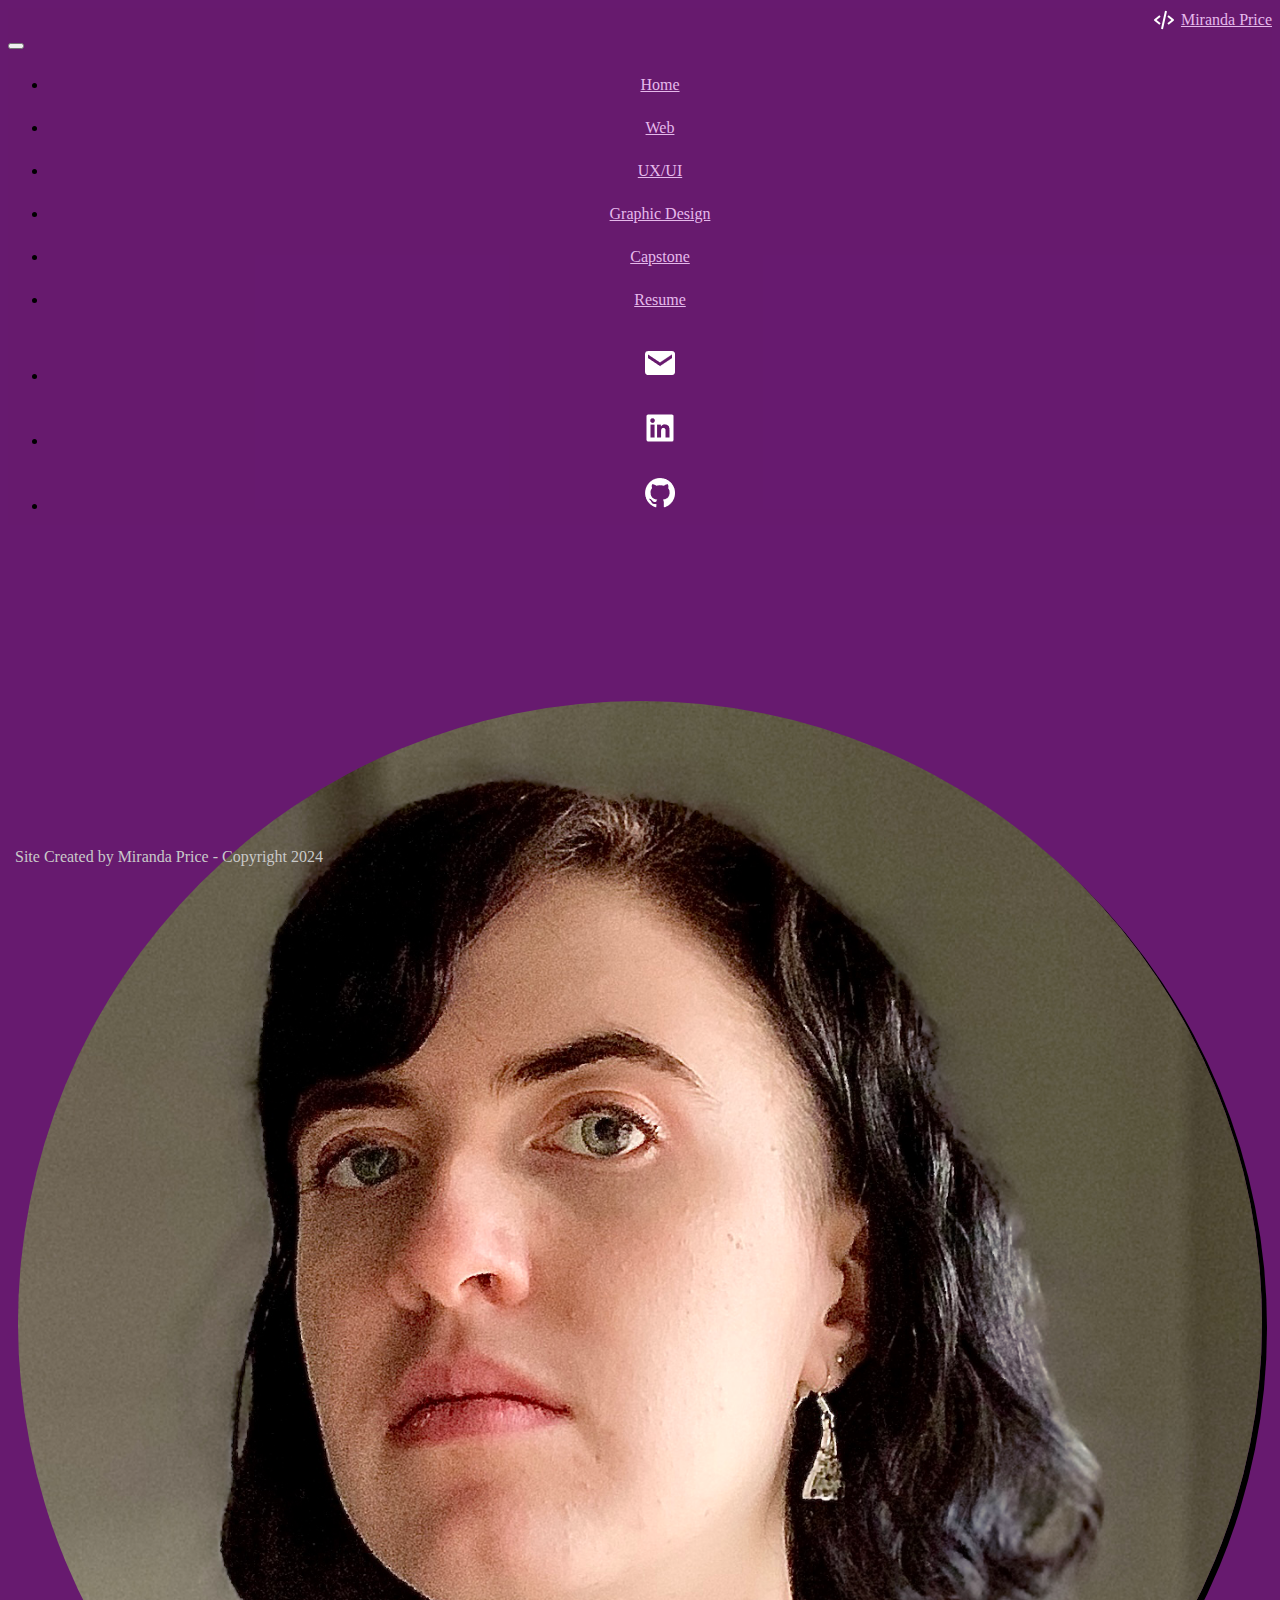
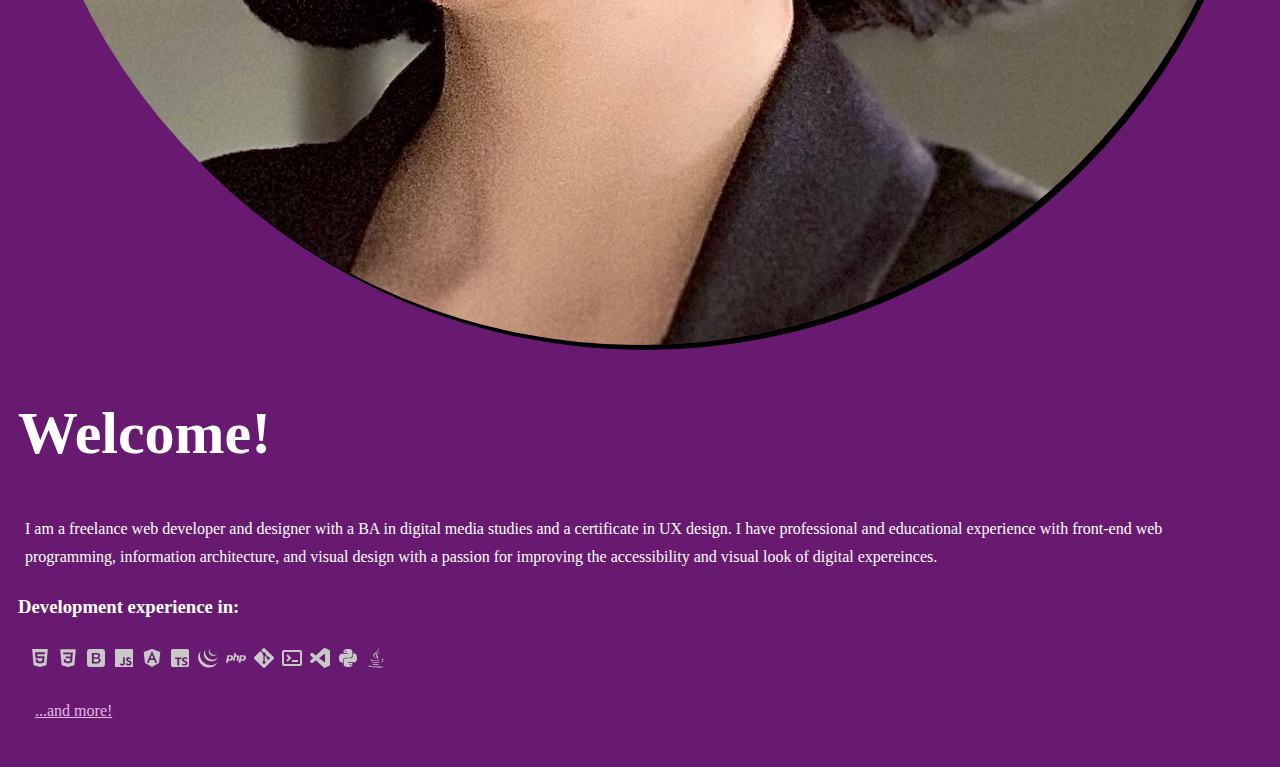
<file: index.html>
<!doctype html>

<html lang="en">

	<head>
		<meta charset="utf-8">
		<meta name="viewport" content="width=device-width, initial-scale=1">
		<link href="https://cdn.jsdelivr.net/npm/bootstrap@5.0.2/dist/css/bootstrap.min.css" rel="stylesheet" integrity="sha384-EVSTQN3/azprG1Anm3QDgpJLIm9Nao0Yz1ztcQTwFspd3yD65VohhpuuCOmLASjC" crossorigin="anonymous"> 
		<script src="https://cdn.jsdelivr.net/npm/bootstrap@5.0.2/dist/js/bootstrap.bundle.min.js" integrity="sha384-MrcW6ZMFYlzcLA8Nl+NtUVF0sA7MsXsP1UyJoMp4YLEuNSfAP+JcXn/tWtIaxVXM" crossorigin="anonymous"></script>
		<link rel="stylesheet" type="text/css" href="css/override.css">
    <link rel="stylesheet" type="text/css" href="css/landing.css">
    <title>Miranda Price - Portfolio</title>
	</head>
	
	<div class = "container landing">

	<body>
	<header>
	<nav class="navbar fixed-top navbar-expand-lg navbar-dark" style="background-color: #671a6fbb;">
  <div class="container-fluid">
    <a class="navbar-brand" href="index.html"><img src="content/bx-code-alt.svg" alt="a set of arrow brackets used to represent coding"> Miranda Price</a>
    <button class="navbar-toggler" type="button" data-bs-toggle="collapse" data-bs-target="#navbarSupportedContent" aria-controls="navbarSupportedContent" aria-expanded="false" aria-label="Toggle navigation">
      <span class="navbar-toggler-icon"></span>
    </button>
    <div class="collapse navbar-collapse" id="navbarSupportedContent">
      <ul class="navbar-nav mb-2 mb-lg-0">
        <li class="nav-item">
          <a class="nav-link active" href="index.html">Home</a>
        </li>
        <li class="nav-item">
          <a class="nav-link" href="web.html">Web</a>
        </li>
        <li class="nav-item">
          <a class="nav-link" href="uxui.html">UX/UI</a>
        </li>
        <li class="nav-item">
          <a class="nav-link" href="graphic.html">Graphic Design</a>
        </li>
        <li class="nav-item">
            <a href="capstone.html" class="nav-link">Capstone</a>
        </li>
        <li class="nav-item">
          <a class="nav-link" href="resume.html">Resume</a>
        </li>
      </ul>

      <ul class="navbar-nav ms-auto mb-2 mb-lg-0">  
        <li class="nav-item">
          <a href = "mailto:miranda27price@gmail.com"><img class = "icon" src="content/bxs-envelope-white.png" alt="black and white envelope email icon"/></a>
        </li>
        <li class="nav-item">
          <a href = "https://www.linkedin.com/in/miranda27price/" target="blank"><img class = "icon" src="content/bxl-linkedin-square-white.png" alt="black and white LinkedIn icon"/> </a>
        </li>
        <li class="nav-item">
		  <a href = "https://github.com/miranda-price" target="blank"><img class = "icon" src="content/bxl-github-white.png" alt="black and white GitHub icon"/> </a>
        </li>
      </ul>
    </div>
  </div>
</nav>
	</header>

	<div class="navbar-fix"></div>
	<div class="row page-top">
    <div class="col-md-3 values">
      <img id="headshot" src="content/headshot.png" alt="A professional headshot of Miranda Price" width="100%">
      <!---<div class="row">
        <img src="content/bxs-palette.svg" alt="icon of a paint palette" class="col design">
        <img src="content/bx-desktop.svg" alt="icon of a desktop computer monitor" class="col develop">
        <img src="content/bxs-universal-access.svg" alt="icon universal access symbol" class="col access">
      </div>
      <div>
        <h2 class="design">Design.</h2>
        <h2 class="develop">Develop.</h2>
        <h2 class="access">Access.</h2>
      </div>--->
    </div>
		<div class="col-md-9">
			<h1>Welcome!</h1>
			<p>I am a freelance web developer and designer with a BA in digital media studies and a certificate in UX design. I have professional and educational experience with front-end web programming, information architecture, and visual design with a passion for improving the accessibility and visual look of digital expereinces.</p>
      <h3>Development experience in:</h3>
      <div class="row experience">
        <img src="content/bxl-html5.svg" alt="html5 icon" class="col">
        <img src="content/bxl-css3.svg" alt="css3 icon" class="col">
        <img src="content/bxl-bootstrap.svg" alt="bootstrap icon" class="col">
        <img src="content/bxl-javascript.svg" alt="javascript icon" class="col">
        <img src="content/bxl-angular.svg" alt="angular icon" class="col">
        <img src="content/bxl-typescript.svg" alt="typescript icon" class="col">
        <img src="content/bxl-jquery.svg" alt="jquery icon" class="col">
        <img src="content/bxl-php.svg" alt="php icon" class="col">
        <img src="content/bxl-git.svg" alt="git icon" class="col">
        <img src="content/bx-terminal.svg" alt="computer terminal icon" class="col">
        <img src="content/bxl-visual-studio.svg" alt="visual studio code icon" class="col">
        <img src="content/bxl-python.svg" alt="python programming language icon" class="col">
        <img src="content/bxl-java.svg" alt="java programming language icon" class="col">
        <p class="col-md-auto"><a href="resume.html#skills">...and more!</a></p>
      </div>
    </div>

	</div>
	
	</div> <!--container-->

<footer>
	<div class = "container"><p>Site Created by Miranda Price - Copyright 2024</p></div>
</footer>

</html>
</file>
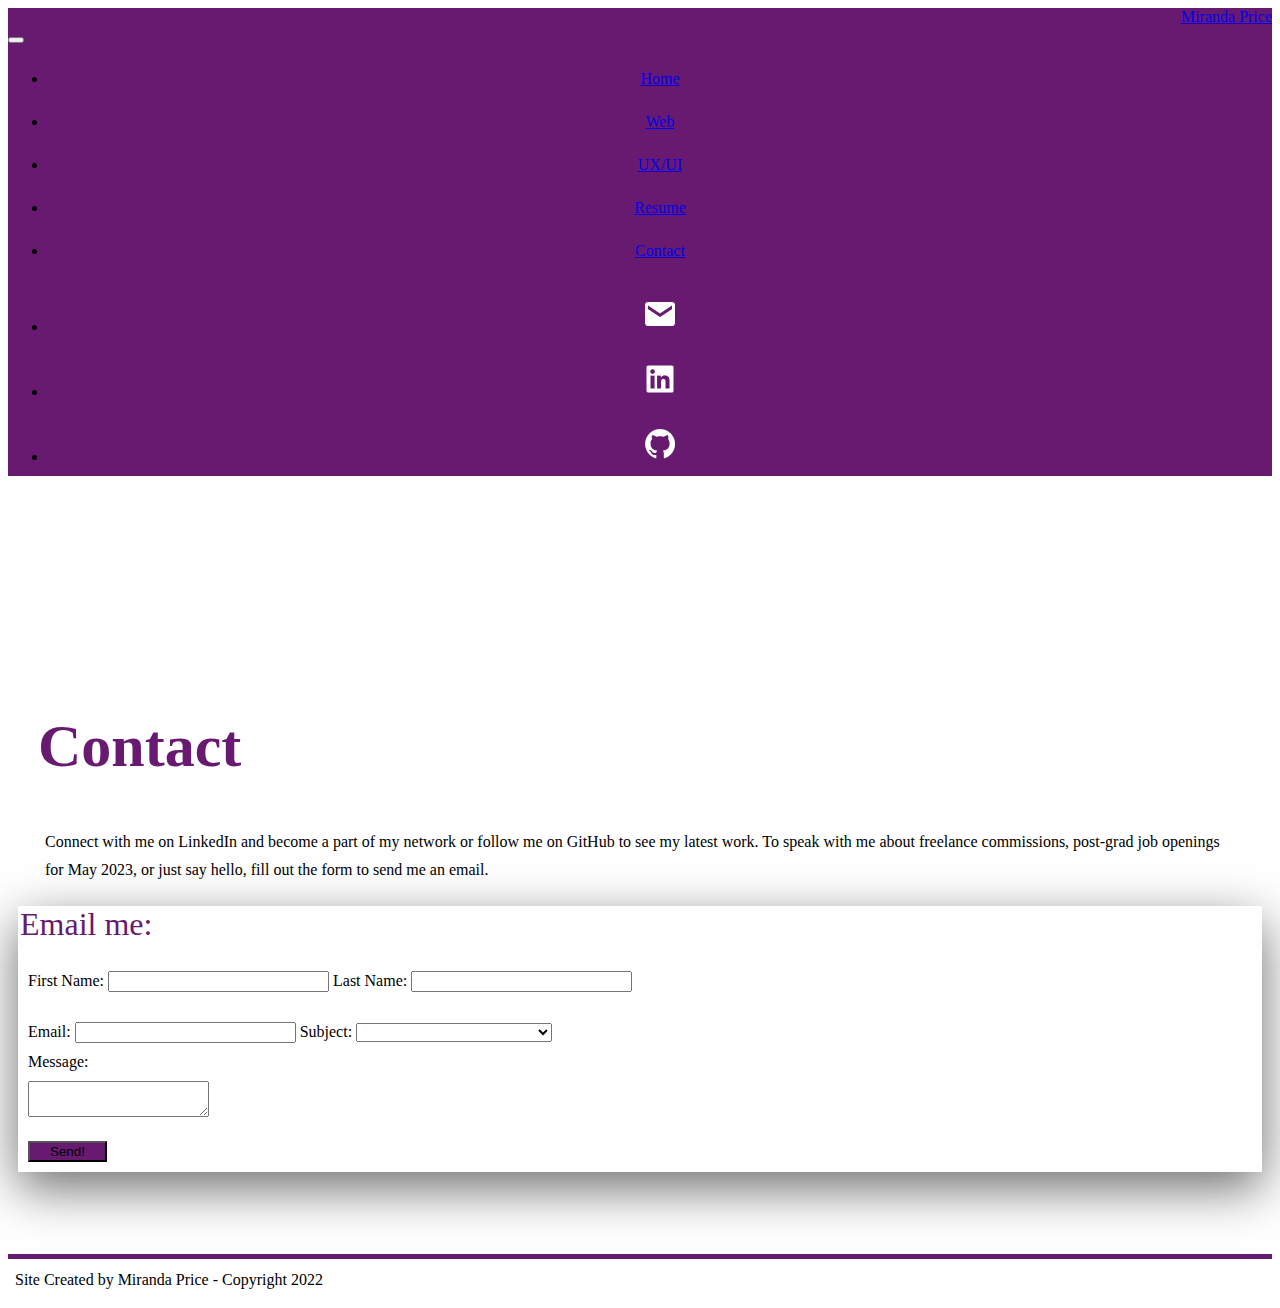
<file: contact.html>
<!doctype html>

<html lang="en">

	<head>
		<meta charset="utf-8">
		<meta name="viewport" content="width=device-width, initial-scale=1">
		<link href="https://cdn.jsdelivr.net/npm/bootstrap@5.0.2/dist/css/bootstrap.min.css" rel="stylesheet" integrity="sha384-EVSTQN3/azprG1Anm3QDgpJLIm9Nao0Yz1ztcQTwFspd3yD65VohhpuuCOmLASjC" crossorigin="anonymous"> 
		<script src="https://cdn.jsdelivr.net/npm/bootstrap@5.0.2/dist/js/bootstrap.bundle.min.js" integrity="sha384-MrcW6ZMFYlzcLA8Nl+NtUVF0sA7MsXsP1UyJoMp4YLEuNSfAP+JcXn/tWtIaxVXM" crossorigin="anonymous"></script>
		<link rel="stylesheet" type="text/css" href="css/override.css">

	</head>
	
	<div class = "container">

	<body>
	<header>
	<nav class="navbar fixed-top navbar-expand-lg navbar-dark" style="background-color: #671a6f;">
  <div class="container-fluid">
    <a class="navbar-brand" href="#">Miranda Price</a>
    <button class="navbar-toggler" type="button" data-bs-toggle="collapse" data-bs-target="#navbarSupportedContent" aria-controls="navbarSupportedContent" aria-expanded="false" aria-label="Toggle navigation">
      <span class="navbar-toggler-icon"></span>
    </button>
    <div class="collapse navbar-collapse" id="navbarSupportedContent">
      <ul class="navbar-nav mb-2 mb-lg-0">
        <li class="nav-item">
          <a class="nav-link" href="index.html">Home</a>
        </li>
        <li class="nav-item">
          <a class="nav-link" href="web.html">Web</a>
        </li>
        <li class="nav-item">
          <a class="nav-link" href="uxui.html">UX/UI</a>
        </li>
        <li class="nav-item">
          <a class="nav-link" href="resume.html">Resume</a>
        </li>
        <li class="nav-item">
          <a class="nav-link active" href="contact.html">Contact</a>
        </li>
      </ul>

      <ul class="navbar-nav ms-auto mb-2 mb-lg-0">  
        <li class="nav-item">
          <a href = "contact.html"><img class = "icon" src="content/bxs-envelope-white.png" alt="black and white envelope email icon"/></a>
        </li>
        <li class="nav-item">
          <a href = "https://www.linkedin.com/in/miranda27price/" target="blank"><img class = "icon" src="content/bxl-linkedin-square-white.png" alt="black and white LinkedIn icon"/> </a>
        </li>
        <li class="nav-item">
		  <a href = "https://github.com/miranda-price" target="blank"><img class = "icon" src="content/bxl-github-white.png" alt="black and white GitHub icon"/> </a>
        </li>
      </ul>
    </div>
  </div>
</nav>
	</header>

	<div class="navbar-fix"></div>
	<div class="row page-top">
	<div class="col-md-4">
		<h1>Contact</h1>
		<p>Connect with me on LinkedIn and become a part of my network or follow me on GitHub to see my latest work.  To speak with me about freelance commissions, post-grad job openings for May 2023, or just say hello, fill out the form to send me an email.</p>	
	</div>
	
	<form class="col-md-8 shadow-lg bg-body rounded" method="" action="" class="full-width">

		<legend>Email me:</legend>
		<br>

		<div class="row form-row">
			<label class="col-md-2 form-label" id ="floatingInput" for="name">First Name:</label>
			<input class="col-md-4 form-content" type="text" name="name" id="name">
				
			<label class="col-md-2 form-label" id ="floatingInput" for="last">Last Name:</label>
			<input class="col-md-4 form-content" type="text" name="last" id="last">
		</div> 

		<div class="row">
			<label class="col-md-2 form-label" id ="floatingInput" for="email">Email:</label>
			<input class="col-md-4 form-content" type="text" name="email" id="email">
				
			<label class="col-md-2 form-label" id ="floatingInput" for="subject">Subject:</label>
			<select class="col-md-4 form-select-sm" name="subject" id="subject">
				<option value="blank"></option>
				<option value="freelance">Freelance</option>
				<option value="post_grad_job">Post-Grad Opportunity</option>
				<option value="chat">Say Hello!</option>
			</select>
		</div> 
			
		<label class="row form-label" id ="floatingInput" for="message">Message:</label>
		<div class="row"><textarea class="col-md-12 justify-content-center" name="message" id="message"></textarea></div>
		
		<div class="row">
			<div class="col-md-4"></div>
			<input class="col-md-4 btn btn-dark" style="background-color: #671a6f;" type="submit" value="Send!">
			<div class="col-md-4"></div>
		</div>
	</form> 
	</div>

	</div> <!--container-->

<footer>
	<div class = "container"><p>Site Created by Miranda Price - Copyright 2022</p></div>
</footer>

</html>
</file>
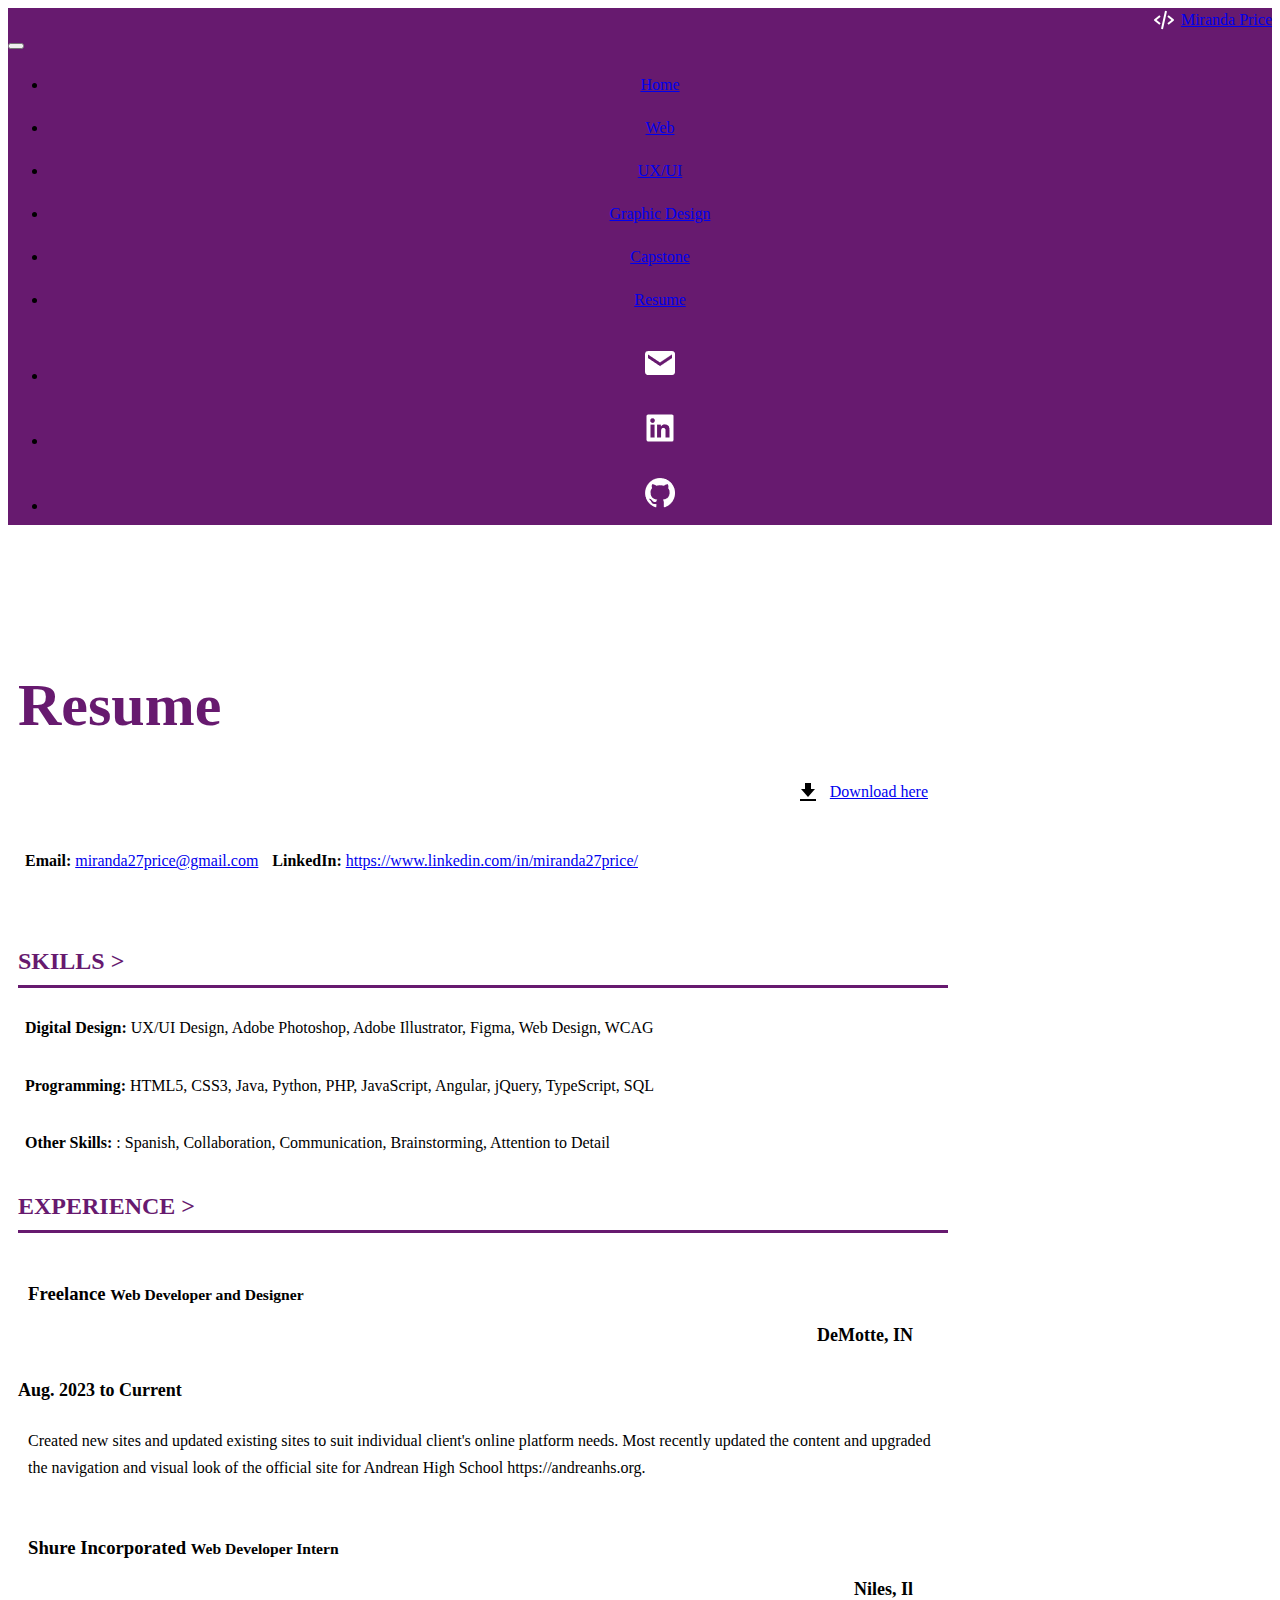
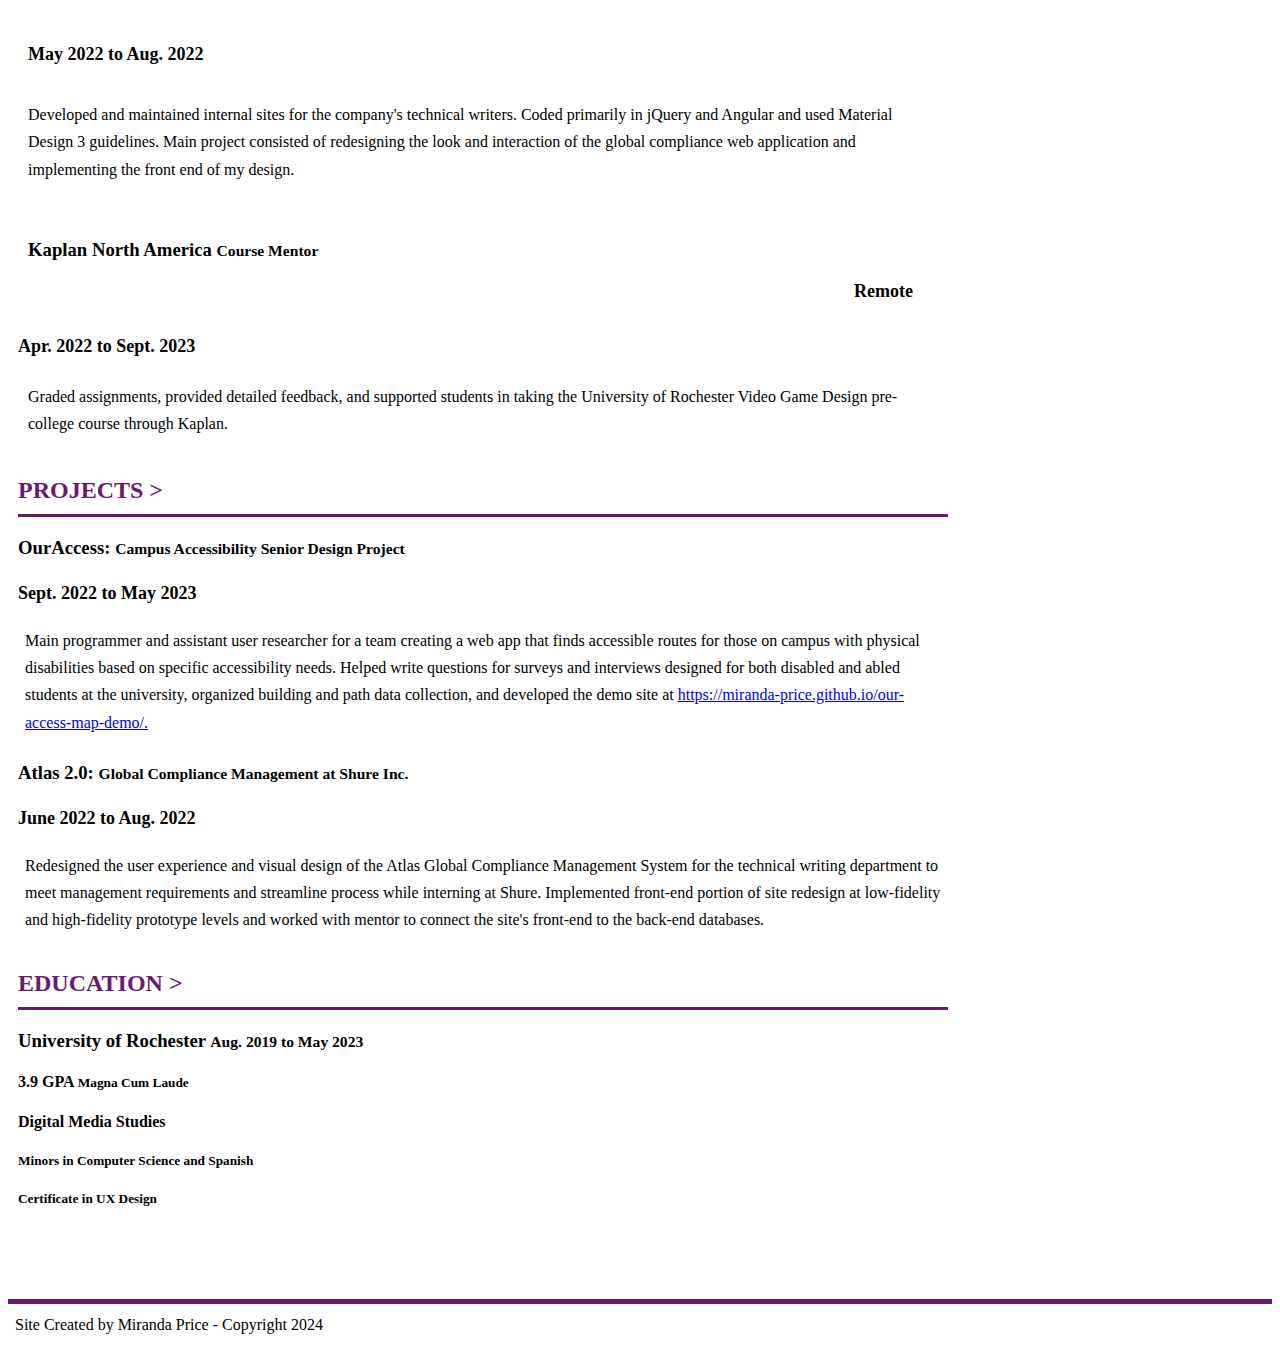
<file: resume.html>
<!doctype html>

<html lang="en">

	<head>
		<meta charset="utf-8">
		<meta name="viewport" content="width=device-width, initial-scale=1">
		<link href="https://cdn.jsdelivr.net/npm/bootstrap@5.0.2/dist/css/bootstrap.min.css" rel="stylesheet" integrity="sha384-EVSTQN3/azprG1Anm3QDgpJLIm9Nao0Yz1ztcQTwFspd3yD65VohhpuuCOmLASjC" crossorigin="anonymous"> 
		<script src="https://cdn.jsdelivr.net/npm/bootstrap@5.0.2/dist/js/bootstrap.bundle.min.js" integrity="sha384-MrcW6ZMFYlzcLA8Nl+NtUVF0sA7MsXsP1UyJoMp4YLEuNSfAP+JcXn/tWtIaxVXM" crossorigin="anonymous"></script>
		<link rel="stylesheet" type="text/css" href="css/override.css">
		<link rel="stylesheet" type="text/css" href="css/resume.css">
		<title>Miranda Price - Resume</title>
	</head>
	
	<div class = "container">

	<body>
	<header>
	<nav class="navbar fixed-top navbar-expand-lg navbar-dark" style="background-color: #671a6f;">
  <div class="container-fluid">
    <a class="navbar-brand" href="index.html"><img src="content/bx-code-alt.svg" alt="a set of arrow brackets used to represent coding"> Miranda Price</a>
    <button class="navbar-toggler" type="button" data-bs-toggle="collapse" data-bs-target="#navbarSupportedContent" aria-controls="navbarSupportedContent" aria-expanded="false" aria-label="Toggle navigation">
      <span class="navbar-toggler-icon"></span>
    </button>
    <div class="collapse navbar-collapse" id="navbarSupportedContent">
      <ul class="navbar-nav mb-2 mb-lg-0">
        <li class="nav-item">
          <a class="nav-link" href="index.html">Home</a>
        </li>
        <li class="nav-item">
          <a class="nav-link" href="web.html">Web</a>
        </li>
        <li class="nav-item">
          <a class="nav-link" href="uxui.html">UX/UI</a>
        </li>
        <li class="nav-item">
          <a class="nav-link" href="graphic.html">Graphic Design</a>
        </li>
        <li class="nav-item">
            <a href="capstone.html" class="nav-link">Capstone</a>
        </li>
        <li class="nav-item">
          <a class="nav-link active" href="resume.html">Resume</a>
        </li>
      </ul>

      <ul class="navbar-nav ms-auto mb-2 mb-lg-0">  
        <li class="nav-item">
          <a href = "mailto:miranda27price@gmail.com"><img class = "icon" src="content/bxs-envelope-white.png" alt="black and white envelope email icon"/></a>
        </li>
        <li class="nav-item">
          <a href = "https://www.linkedin.com/in/miranda27price/" target="blank"><img class = "icon" src="content/bxl-linkedin-square-white.png" alt="black and white LinkedIn icon"/> </a>
        </li>
        <li class="nav-item">
		  <a href = "https://github.com/miranda-price" target="blank"><img class = "icon" src="content/bxl-github-white.png" alt="black and white GitHub icon"/> </a>
        </li>
      </ul>
    </div>
  </div>
</nav>
	</header>
	<div class="container resume">
	<div class="navbar-fix"></div>
	<div class="row">
		<h1 class="col-md-8">Resume</h1>
		<div class="col-md-4 download-link">
			<img src = "content/bxs-download.svg" class="col-md-1 img-fluid" alt = "black and white download icon" height="12px">
			<a href="content/Price_Resume.docx">Download here</a>
		</div>
	</div>

	<div class="row contact">
		<p><strong>Email: </strong><a href="mailto:miranda27price@gmail.com">miranda27price@gmail.com</a></p>
		<p><strong>LinkedIn: </strong><a href="https://www.linkedin.com/in/miranda27price/" target="_blank">https://www.linkedin.com/in/miranda27price/</a></p>
	</div>

	<div class="row">
		<strong><h2>Skills ></h2></strong>
		<p><strong>Digital Design: </strong>UX/UI Design, Adobe Photoshop, Adobe Illustrator, Figma, Web Design, WCAG</p>
		<p><strong>Programming: </strong> HTML5, CSS3, Java, Python, PHP, JavaScript, Angular, jQuery, TypeScript, SQL</p>
		<p><strong>Other Skills: </strong>: Spanish, Collaboration, Communication, Brainstorming, Attention to Detail</p>
		
	<strong><h2>Experience ></h2></strong>
	<div class="work-entry">
		<div class="row work-header">
			<h3 class = "col-md-9">Freelance <small class="text-muted">Web Developer and Designer</small></h3>	
			<h5 class="col-md-3 work-loc">DeMotte, IN</h5>
		</div>
		<h4 class="col work-date">Aug. 2023 to Current</h4>
		<p class="row work-desc">Created new sites and updated existing sites to suit individual client's online platform needs.  Most recently updated the content and upgraded the navigation and visual look of the official site for Andrean High School https://andreanhs.org.</p>
	</div>

	<div class="work-entry">
		<div class="row work-header">
			<h3 class = "col-md-9">Shure Incorporated <small class="text-muted">Web Developer Intern</small></h3>	
			<h5 class="col-md-3 work-loc">Niles, Il</h5>
		</div>
		<h4 class="row work-date">May 2022 to Aug. 2022</h4>
		<p class="row work-desc">Developed and maintained internal sites for the company's technical writers. Coded primarily in jQuery and Angular and used Material Design 3 guidelines. Main project consisted of redesigning the look and interaction of the global compliance web application and implementing the front end of my design.</p>
	</div>

	<div class="work-entry">
		<div class="row work-header">
			<h3 class = "col-md-9">Kaplan North America <small class="text-muted">Course Mentor</small></h3>	
			<h5 class="col-md-3 work-loc">Remote</h5>
		</div>
		<h4 class="col work-date">Apr. 2022 to Sept. 2023</h4>
		<p class="row work-desc">Graded assignments, provided detailed feedback, and supported students in taking the University of Rochester Video Game Design pre-college course through Kaplan.</p>
	</div>
	
		<strong><h2>Projects ></h2></strong>
		<div class="proj-entry">
			<h3>OurAccess: <small class="text-muted">Campus Accessibility Senior Design Project</small></h3>
			<h4 class="work-date">Sept. 2022 to May 2023</h4>
			<p class="work-desc">Main programmer and assistant user researcher for a team creating a web app that finds accessible routes for those on campus with physical disabilities based on specific accessibility needs. Helped write questions for surveys and interviews designed for both disabled and abled students at the university, organized building and path data collection, and developed the demo site at <a href="https://miranda-price.github.io/our-access-map-demo/" target="_blank" rel="noopener noreferrer"> https://miranda-price.github.io/our-access-map-demo/.</a></p>
		</div>

		<div class="proj-entry">
			<h3>Atlas 2.0: <small class="text-muted">Global Compliance Management at Shure Inc.</small></h3>
			<h4 class="work-date">June 2022 to Aug. 2022</h4>
				<div id="skills"></div>
			<p class="work-desc">Redesigned the user experience and visual design of the Atlas Global Compliance Management System for the technical writing department to meet management requirements and streamline process while interning at Shure. Implemented front-end portion of site redesign at low-fidelity and high-fidelity prototype levels and worked with mentor to connect the site's front-end to the back-end databases.</p>
		</div>

		<strong><h2>Education ></h2></strong>
		<h3><strong></strong>University of Rochester</strong> <small class="text-muted">Aug. 2019 to May 2023</small></h3>
		<h4>3.9 GPA <small class="text-muted">Magna Cum Laude</small></h4>
		<h4>Digital Media Studies</h4>
		<h5>Minors in Computer Science and Spanish</h5>
		<h5>Certificate in UX Design</h5>
	</div>
</div>
	
	</div> <!--container-->

<footer>
	<div class = "container"><p>Site Created by Miranda Price - Copyright 2024</p></div>
</footer>

</html>
</file>
<file: css/override.css>
/* *****************
Base styles
***************** */

img {
	height: auto;
}

h1 {font-size: 60px;}

h1, h2, h3, h4, legend {color: #671a6f;}

p {
	padding: 7px;
	line-height: 1.7em;
}

ul.nav {
	list-style: none;
	padding-left: 5px;
}

li {
	margin-top: 5px;
}

legend{font-size: 32px;}

.row {padding: 10px;}

.form-row {margin-bottom: 10px;}

h2.col-md-9, h3.right-align {margin-top: 60px;}

a {font-weight: 500;}


/* *****************
Layout styles
***************** */

.col-md-4 {
	padding-right: 20px;
	padding-left: 20px;
}

.page-top{margin-top: 10vh;}

.navbar-fix {padding-bottom: 80px;}

footer, .row-home{
	margin-top: 8vh;
	border-top: 5px solid #671a6f;
}

.navbar-collapse .nav-item {
	text-align: center;
}

.resume {
	width: 80vw;
	max-width: 950px;
}

#capstone-heading {
	align-items: center;
}

/* *****************
Module styles
***************** */

.shadow-lg{
    box-shadow: 0 1rem 3rem rgba(0,0,0,.575) !important;
}

.nav-item {padding: 10px;}

.download-link, .navbar-brand {
	display: flex;
	align-items: center;
	justify-content: right;
}

.contact {
	display: flex;
}

.contact > * {
	width: auto;
}

.download-link > :first-child{
	margin-right: 10px;
}

.navbar-brand > :first-child {
	margin-right: 5px;
}

.form-label {text-align: right;}

footer p {margin: 0;}

h3.right-align {text-align: right;}

.nav-fill {
	margin-top: 20px;	
	border-bottom: 2px solid #671a6f;
	border-top: 2px solid #671a6f;
}

.nav-fill .nav-link {
	color: #671a6f;
	letter-spacing: 4px;
	font-size: 18px;
}

img.d-block.w-100 {padding: 0px;}

img.shadow {padding: 0px;}

.shadow {padding: 0px;}

.icon-nav {margin: 10px;}

.modal {max-width: 100vw;}

.modal-content, .modal-body {
	padding: 5px;
  	margin: auto;
 	width: max-content;
	height: max-content;
}

.modal-dialog {
	margin: auto;
}

.modal-body img, .modal-dialog {
	max-width: 100vw;
	padding: 0;
}

.modal-body img {
	
	max-height: 85vh;
}

/* *****************
State styles
***************** */

a.nav-link.active:hover {opacity: 50%;}

a.dropdown-item.active {background-color: #671a6f;}

a.dropdown-item:hover {
	background-color: none;
	opacity: 70%;
	text-decoration: underline;
}
</file>
<file: css/landing.css>
@keyframes design-opacity {
    0%   {opacity: 100%;}
    32%  {opacity: 100%;}
    33%  {opacity: 40%;}
    100%  {opacity: 40%;}
}

@keyframes develop-opacity {
    0%   {opacity: 40%;}
    32%  {opacity: 40%;}
    33%  {opacity: 100%;}
    65%  {opacity: 100%;}
    66%  {opacity: 40%;}
    100%  {opacity: 40%;}
}

@keyframes access-opacity {
    0%   {opacity: 40%;}
    65%  {opacity: 40%;}
    66%  {opacity: 100%;}
    100%  {opacity: 100%;}
}

#headshot {
    border-radius: 50%;
    box-shadow: 5px 5px;
}

.highlight {
    text-align: center;
}

a {color: #e5b9eb;}

a:hover {color: #b46abd;}

.design {
    animation-name: design-opacity;
    animation-duration: 6s;
    animation-timing-function: linear;
    animation-iteration-count: infinite;
}

.develop {
    animation-name: develop-opacity;
    animation-duration: 6s;
    animation-timing-function: linear;
    animation-iteration-count: infinite;
}

.access {
    animation-name: access-opacity;
    animation-duration: 6s;
    animation-timing-function: linear;
    animation-iteration-count: infinite;
}

.values > * {margin-bottom: 10px;}

html > * {
    background: #671a6f;
}

.landing {
    height: 90vh;
}

h1, h2, h3, h4, p {color: #fff}

.navbar-fix {padding-bottom: 60px;}

.experience {
    align-items: baseline;
}

footer, .row-home{
    margin-top: 2vh;
	border: none;
}

footer p {color: #c9c9c9;}
</file>
<file: css/resume.css>
h2 {
    text-transform: uppercase;
    margin-top: 30px;
    padding-bottom: 10px;
    border-bottom: 3px solid #671a6f;
}

h3, h4, h5 {
    color: #000000;
    margin-bottom: 10px;
}

.row {
    align-items: baseline;
}

.work-header > * {
    padding: 0;
    margin: 0;
    margin-top: 20px;
}

.work-loc {
    text-align: right;
    padding-right: 25px;
}

.work-date, .work-loc {font-size: 18px;}

.course h3 {
    font-size: 24px;
}

.course h4 {
    font-size: 18px;
}
</file>
